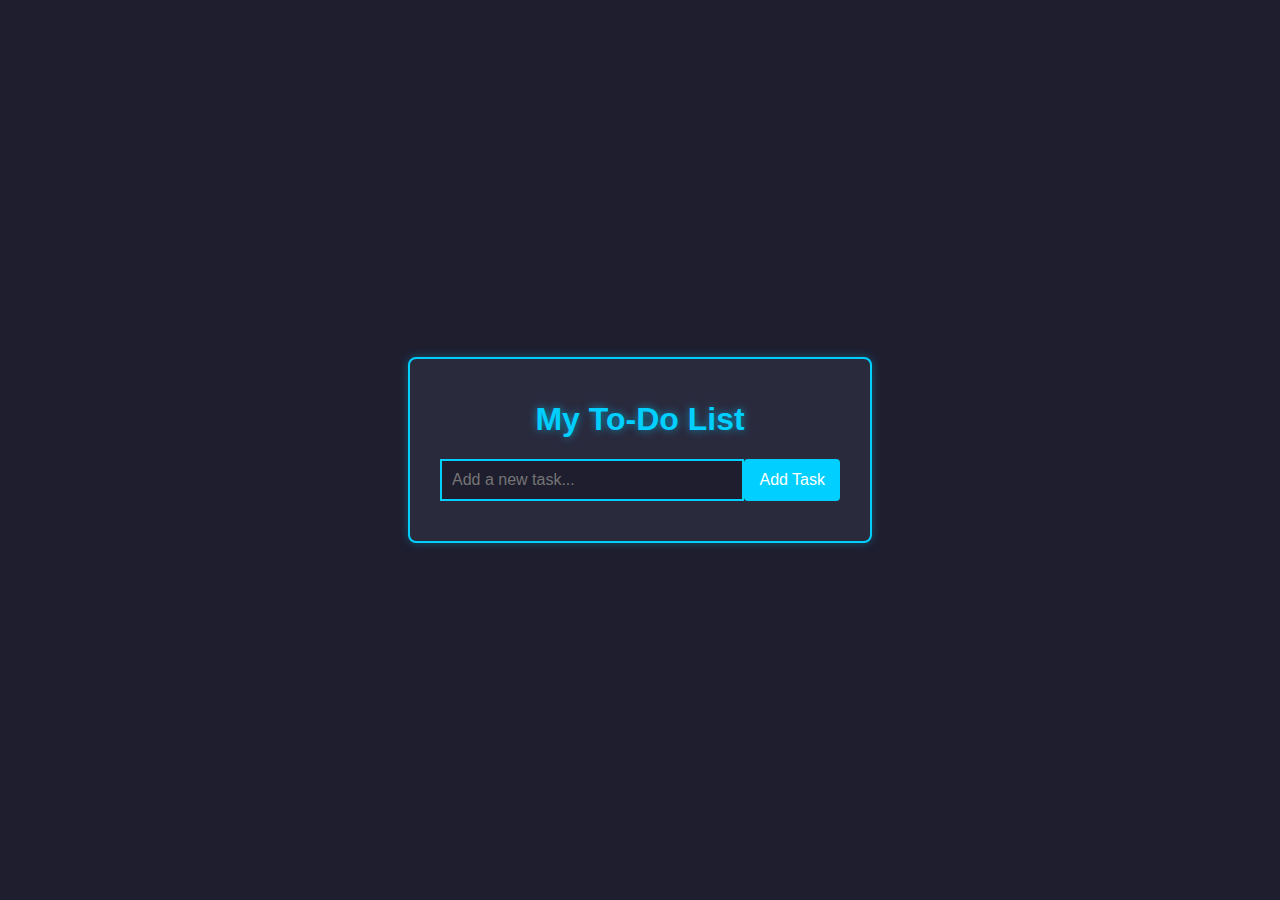
<file: index.html>
<!DOCTYPE html>
<html lang="en">
<head>
  <meta charset="UTF-8" />
  <meta name="viewport" content="width=device-width, initial-scale=1.0"/>
  <title>To-Do List App</title>
  <link rel="stylesheet" href="style.css" /> <!-- ✅ Make sure name matches -->
</head>
<body>
  <div class="container">
    <h1>My To-Do List</h1>
    <form id="todo-form">
      <input type="text" id="todo-input" placeholder="Add a new task..." required />
      <button type="submit">Add Task</button>
    </form>
    <ul id="todo-list"></ul>
  </div>

  <script src="script.js"></script> <!-- ✅ Put at bottom! -->
</body>
</html>
</file>
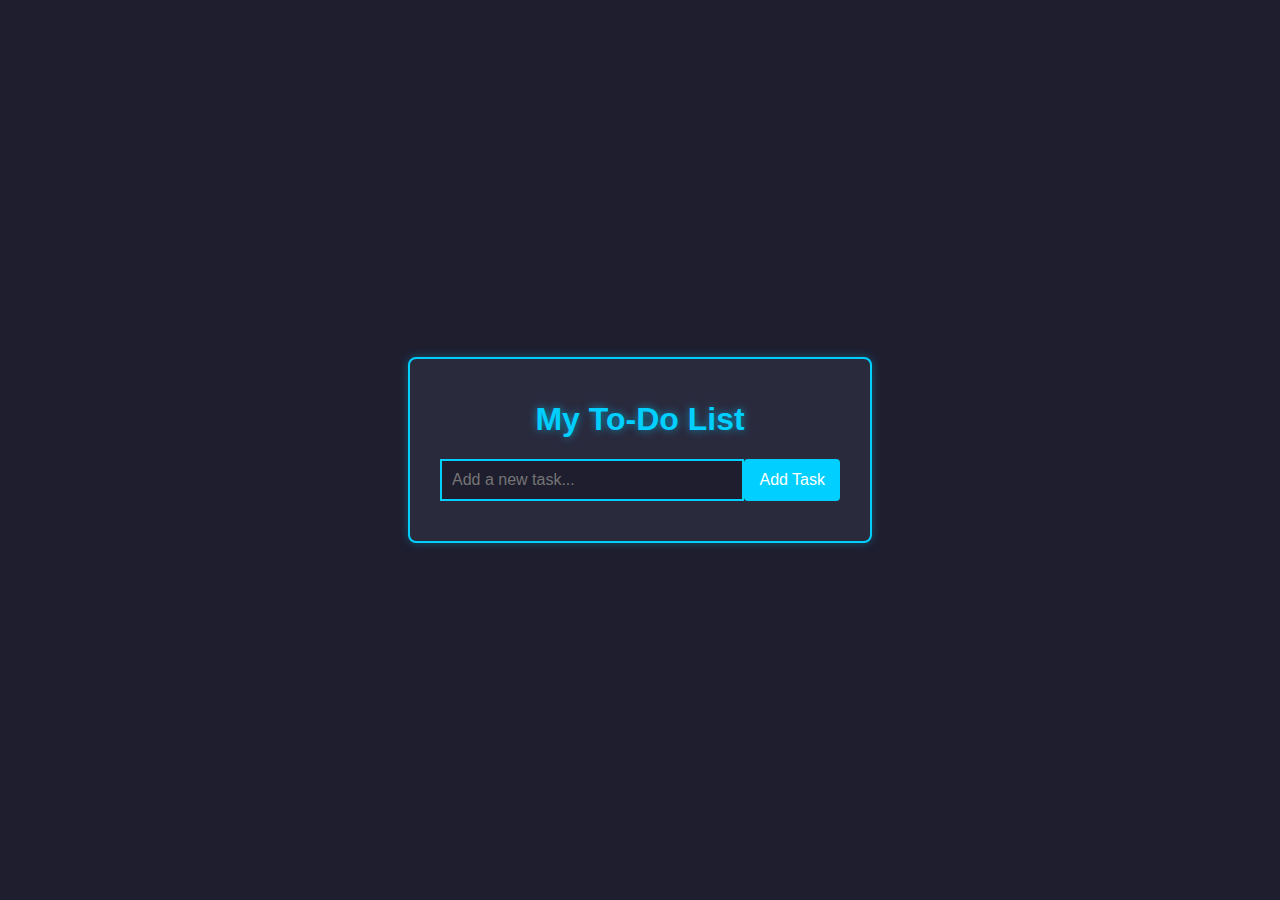
<file: App.html>
<!DOCTYPE html>
<html lang="en">
    <script src="App.jsx"></script>
    <link rel="stylesheet" href="App.css">
<head>
  <meta charset="UTF-8" />
  <meta name="viewport" content="width=device-width, initial-scale=1.0"/>
  <title>To-Do List App</title>
  <link rel="stylesheet" href="style.css" />
</head>
<body>
  <div class="container">
    <h1>My To-Do List</h1>
    <form id="todo-form">
      <input type="text" id="todo-input" placeholder="Add a new task..." required />
      <button type="submit">Add Task</button>
    </form>
    <ul id="todo-list"></ul>
  </div>
  <script src="script.js"></script>
</body>
</html>
</file>
<file: style.css>
body {
    font-family: Arial, sans-serif;
    background-color: #1e1e2f; /* Soft slate black */
    color: #fff;
    display: flex;
    justify-content: center;
    align-items: center;
    height: 100vh;
    margin: 0;
  }
  
  .container {
    background: #2a2a3d; /* Slightly lighter slate black */
    padding: 20px 30px;
    border-radius: 8px;
    border: 2px solid #00cfff; /* Aqua blue */
    box-shadow: 0 0 10px rgba(0, 207, 255, 0.3);
    width: 400px;
  }
  
  h1 {
    text-align: center;
    color: #00cfff; /* Aqua blue title */

    text-shadow: 0 0 8px rgba(0, 207, 255, 0.6);

  }
  
  form {
    display: flex;
    margin-bottom: 20px;
  }
  
  input[type="text"] {
    flex: 1;
    padding: 10px;
    font-size: 16px;
    border: 2px solid #00cfff;
    background-color: #1e1e2f;
    color: #fff;
  }
  
  button {
    padding: 10px 15px;
    font-size: 16px;
    background-color: #00cfff;
    color: white;
    border: none;
    cursor: pointer;
    transition: all 0.3s ease;
    border-radius: 4px;
  }
  
  /* Hover style for Add Task button */
  form button:hover {
    background-color: #38e5ff;
    transform: scale(1.05);
    box-shadow: 0 0 8px #38e5ff;
  }
  
  ul {
    list-style: none;
    padding: 0;
  }
  
  li {
    background: #2f2f45;
    padding: 10px;
    margin-bottom: 10px;
    border-radius: 4px;
    border: 1px solid #00cfff;
    display: flex;
    justify-content: space-between;
    align-items: center;
    color: #fff;
  }
  
  /* Completed task style */
  li.completed {
    text-decoration: line-through;
    color: #888;
  }
  
  /* Delete button */
  li button {
    background-color: transparent;
    border: 2px solid #00cfff;
    color: #00cfff;
    padding: 5px 10px;
    cursor: pointer;
    transition: all 0.3s ease;
    border-radius: 4px;
  }
  
  /* Hover style for Delete button */
  @keyframes shake {
    0% { transform: translateX(0); }
    25% { transform: translateX(-2px); }
    50% { transform: translateX(2px); }
    75% { transform: translateX(-2px); }
    100% { transform: translateX(0); }
  }
  
  li button:hover {
    background-color: #38e5ff;
    color: #1e1e2f;
    animation: shake 0.3s ease;
  }
  input[type="text"]:hover {
    box-shadow: 0 0 6px #38e5ff;
  }
  li:hover {
    background-color: #3a3a50;
    box-shadow: 0 0 6px #38e5ff;
    transition: all 0.3s ease;
  }
</file>
<file: App.css>
body {
    font-family: Arial, sans-serif;
    background-color: #1e1e2f; /* Soft slate black */
    color: #fff;
    display: flex;
    justify-content: center;
    align-items: center;
    height: 100vh;
    margin: 0;
  }
  
  .container {
    background: #2a2a3d; /* Slightly lighter slate black */
    padding: 20px 30px;
    border-radius: 8px;
    border: 2px solid #00cfff; /* Aqua blue */
    box-shadow: 0 0 10px rgba(0, 207, 255, 0.3);
    width: 400px;
  }
  
  h1 {
    text-align: center;
    color: #00cfff; /* Aqua blue title */

    text-shadow: 0 0 8px rgba(0, 207, 255, 0.6);

  }
  
  form {
    display: flex;
    margin-bottom: 20px;
  }
  
  input[type="text"] {
    flex: 1;
    padding: 10px;
    font-size: 16px;
    border: 2px solid #00cfff;
    background-color: #1e1e2f;
    color: #fff;
  }
  
  button {
    padding: 10px 15px;
    font-size: 16px;
    background-color: #00cfff;
    color: white;
    border: none;
    cursor: pointer;
    transition: all 0.3s ease;
    border-radius: 4px;
  }
  
  /* Hover style for Add Task button */
  form button:hover {
    background-color: #38e5ff;
    transform: scale(1.05);
    box-shadow: 0 0 8px #38e5ff;
  }
  
  ul {
    list-style: none;
    padding: 0;
  }
  
  li {
    background: #2f2f45;
    padding: 10px;
    margin-bottom: 10px;
    border-radius: 4px;
    border: 1px solid #00cfff;
    display: flex;
    justify-content: space-between;
    align-items: center;
    color: #fff;
  }
  
  /* Completed task style */
  li.completed {
    text-decoration: line-through;
    color: #888;
  }
  
  /* Delete button */
  li button {
    background-color: transparent;
    border: 2px solid #00cfff;
    color: #00cfff;
    padding: 5px 10px;
    cursor: pointer;
    transition: all 0.3s ease;
    border-radius: 4px;
  }
  
  /* Hover style for Delete button */
  @keyframes shake {
    0% { transform: translateX(0); }
    25% { transform: translateX(-2px); }
    50% { transform: translateX(2px); }
    75% { transform: translateX(-2px); }
    100% { transform: translateX(0); }
  }
  
  li button:hover {
    background-color: #38e5ff;
    color: #1e1e2f;
    animation: shake 0.3s ease;
  }
  input[type="text"]:hover {
    box-shadow: 0 0 6px #38e5ff;
  }
  li:hover {
    background-color: #3a3a50;
    box-shadow: 0 0 6px #38e5ff;
    transition: all 0.3s ease;
  }
</file>
